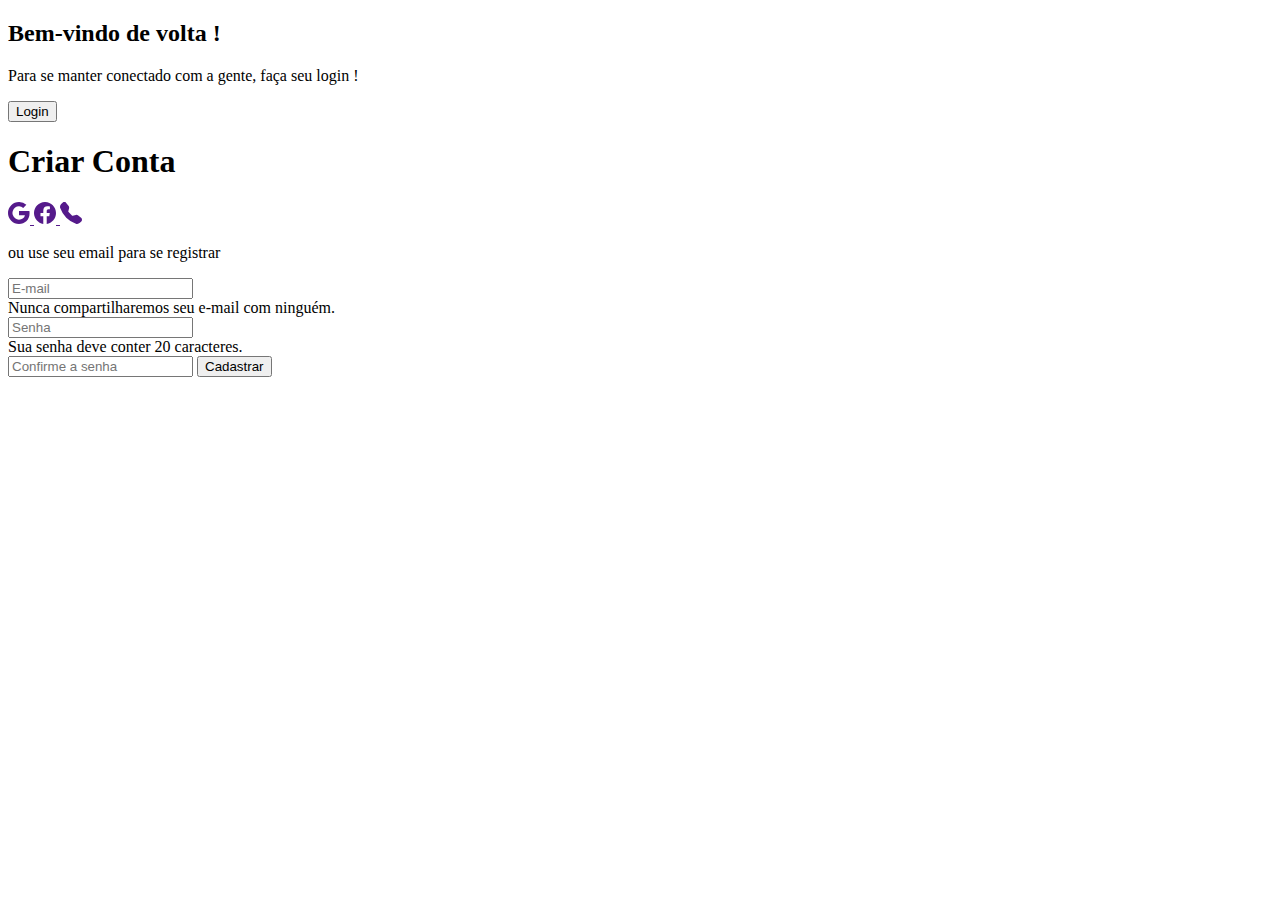
<file: FrontEnd/cadastro.html>
<!DOCTYPE html>
<html lang="en">
  <head>
    <meta charset="utf-8" />
    <meta name="viewport" content="width=device-width, initial-scale=1" />
    <title>Bootstrap demo</title>
    <link
      href="https://cdn.jsdelivr.net/npm/bootstrap@5.3.0/dist/css/bootstrap.min.css"
      rel="stylesheet"
      integrity="sha384-9ndCyUaIbzAi2FUVXJi0CjmCapSmO7SnpJef0486qhLnuZ2cdeRhO02iuK6FUUVM"
      crossorigin="anonymous"
    />
  </head>
  <body class="background-custom">
    <!-- Sign up -->
    <div class="container container-sm d-inline text-center">
      <div class="row d-flex justify-content-center align-items-center vh-100">
        <div
          class="col-3 p-4 bg-danger d-block text-center h-75 d-flex flex-column align-items-center justify-content-center"
        >
          <h2>Bem-vindo de volta !</h2>
          <p>Para se manter conectado com a gente, faça seu login !</p>
          <input class="btn btn-warning btn-md" type="submit" value="Login" />
        </div>
        <div
          class="col-4 bg-warning p-5 h-75 d-flex flex-column justify-content-center align-items-center"
        >
          <h1 class="text-center">Criar Conta</h1>
          <div class="container">
            <a class="text-decoration-none m-1 text-danger" href="">
              <svg
                xmlns="http://www.w3.org/2000/svg"
                width="22"
                height="22"
                fill="currentColor"
                class="bi bi-google"
                viewBox="0 0 16 16"
              >
                <path
                  d="M15.545 6.558a9.42 9.42 0 0 1 .139 1.626c0 2.434-.87 4.492-2.384 5.885h.002C11.978 15.292 10.158 16 8 16A8 8 0 1 1 8 0a7.689 7.689 0 0 1 5.352 2.082l-2.284 2.284A4.347 4.347 0 0 0 8 3.166c-2.087 0-3.86 1.408-4.492 3.304a4.792 4.792 0 0 0 0 3.063h.003c.635 1.893 2.405 3.301 4.492 3.301 1.078 0 2.004-.276 2.722-.764h-.003a3.702 3.702 0 0 0 1.599-2.431H8v-3.08h7.545z"
                />
              </svg>
            </a>
            <a class="text-decoration-none text-danger m-1" href="">
              <svg
                xmlns="http://www.w3.org/2000/svg"
                width="22"
                height="22"
                fill="currentColor"
                class="bi bi-facebook"
                viewBox="0 0 16 16"
              >
                <path
                  d="M16 8.049c0-4.446-3.582-8.05-8-8.05C3.58 0-.002 3.603-.002 8.05c0 4.017 2.926 7.347 6.75 7.951v-5.625h-2.03V8.05H6.75V6.275c0-2.017 1.195-3.131 3.022-3.131.876 0 1.791.157 1.791.157v1.98h-1.009c-.993 0-1.303.621-1.303 1.258v1.51h2.218l-.354 2.326H9.25V16c3.824-.604 6.75-3.934 6.75-7.951z"
                />
              </svg>
            </a>
            <a class="text-decoration-none text-danger m-1" href="">
              <svg
                xmlns="http://www.w3.org/2000/svg"
                width="22"
                height="22"
                fill="currentColor"
                class="bi bi-telephone-fill"
                viewBox="0 0 16 16"
              >
                <path
                  fill-rule="evenodd"
                  d="M1.885.511a1.745 1.745 0 0 1 2.61.163L6.29 2.98c.329.423.445.974.315 1.494l-.547 2.19a.678.678 0 0 0 .178.643l2.457 2.457a.678.678 0 0 0 .644.178l2.189-.547a1.745 1.745 0 0 1 1.494.315l2.306 1.794c.829.645.905 1.87.163 2.611l-1.034 1.034c-.74.74-1.846 1.065-2.877.702a18.634 18.634 0 0 1-7.01-4.42 18.634 18.634 0 0 1-4.42-7.009c-.362-1.03-.037-2.137.703-2.877L1.885.511z"
                />
              </svg>
            </a>
          </div>
          <p class="mt-2">ou use seu email para se registrar</p>

          <form action="" class="">
            <input type="text" class="form-control" placeholder="E-mail" />
            <div class="form-text">
              Nunca compartilharemos seu e-mail com ninguém.
            </div>
            <input
              type="password"
              name=""
              id=""
              class="form-control mt-2"
              placeholder="Senha"
            />
            <div class="form-text">Sua senha deve conter 20 caracteres.</div>
            <input
              type="password"
              name=""
              id=""
              class="form-control mt-2"
              placeholder="Confirme a senha"
            />

            <button type="submit" class="btn btn-danger mt-3">Cadastrar</button>
          </form>
        </div>
      </div>
    </div>

    <script
      src="https://cdn.jsdelivr.net/npm/bootstrap@5.3.0/dist/js/bootstrap.bundle.min.js"
      integrity="sha384-geWF76RCwLtnZ8qwWowPQNguL3RmwHVBC9FhGdlKrxdiJJigb/j/68SIy3Te4Bkz"
      crossorigin="anonymous"
    ></script>
  </body>
</html>
</file>
